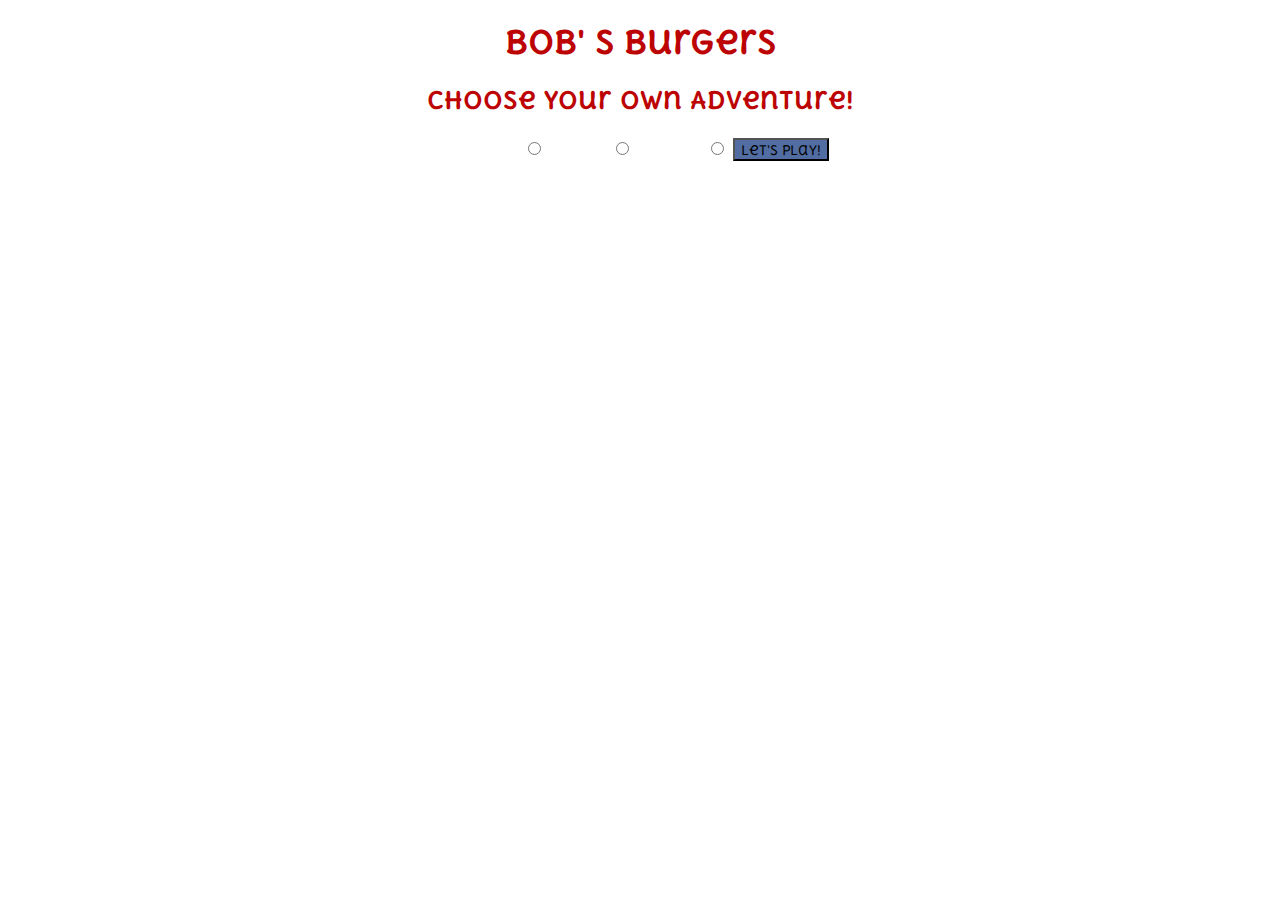
<file: index.html>
<!DOCTYPE html>
<html lang="en">

<head>
    <meta charset="UTF-8">
    <meta name="viewport" content="width=device-width, initial-scale=1.0">
    <meta http-equiv="X-UA-Compatible" content="ie=edge">
    <link href="https://fonts.googleapis.com/css2?family=Delius+Unicase:wght@700&display=swap" rel="stylesheet">
    <link rel="stylesheet" href="styles/style.css">
    <title>Adventure Land</title>
</head>

<body>
    <main>
        <h1>Bob' s Burgers</h1>
        <h2>Choose Your Own Adventure!</h2>
        <section class="main-section">
            <form>
                <label>
                    Teddy
                    <input type='radio' name='character' value='Teddy' />
                </label>
                <label>
                    Mort
                    <input type='radio' name='character' value='Mort' />
                </label>
                <label>
                    Hugo
                    <input type='radio' name='character' value='Hugo' />
                </label>
                <button>Let's play!</button>
            </form>
        </section>
    </main>

    <script type="module" src="app.js"></script>
</body>

</html>
</file>
<file: styles/style.css>
body, button, input {
    font-family: 'Delius Unicase', cursive;
}

body {
    background-image: url('https://media4.giphy.com/media/52FmBYOsnO4qYS7QsZ/giphy.gif');
    background-repeat: no-repeat;
    background-size: cover;
}

button {
    background-color: rgb(81, 109, 161);
}

h1, h2, section, main, div {
    text-align: center;
}

h1, h2 {
    color: rgb(189, 4, 4);
}

label {
    font-size: 1.2rem;
    color: white;
}
</file>
